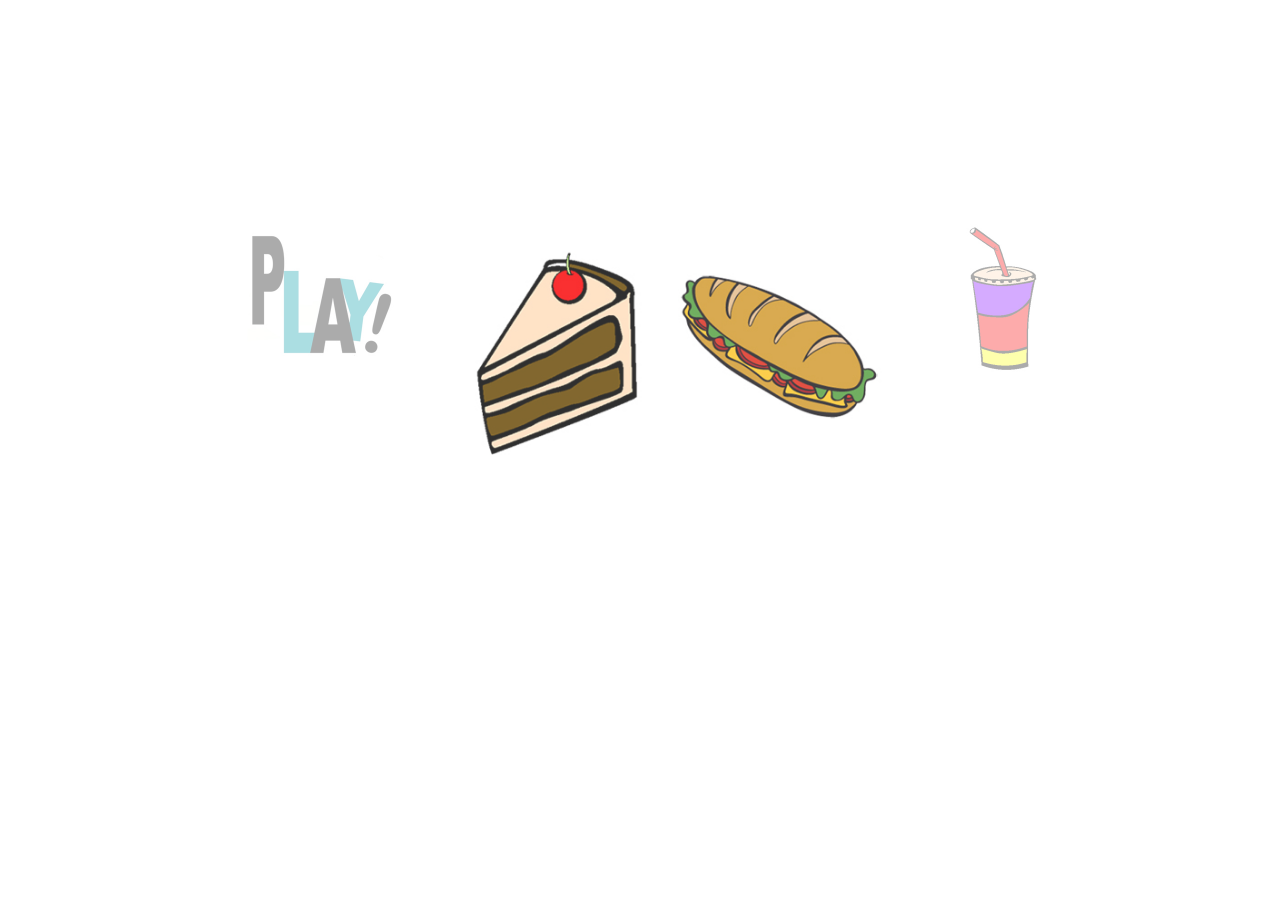
<file: index.htm>
<!DOCTYPE HTML>
<html>
  <head>
    <meta http-equiv="Content-type" content="text/html; charset=UTF-8" />
	<meta name="viewport" content="width=device-width, initial-scale=1.0">
    <title>C.A.A</title>
    <link rel="stylesheet" href="css/feature-carousel.css" charset="utf-8" />
    <script src="js/jquery-1.7.min.js" type="text/javascript" charset="utf-8"></script>
    <script src="js/jquery.featureCarousel.min.js" type="text/javascript" charset="utf-8"></script>
    <script type="text/javascript">
    		
 		document.oncontextmenu = function() {return false;};


 		// função principal de tocar a voz
 		function tocarVoz(path, pagina) {
 			// cria o elemento de audio
			audio = document.createElement('audio');

			// se o parametro pagina for null, só remove o audio pra limpar o DOM
			if (pagina === null) {
				audio.addEventListener("ended", function() {
				    audio.remove();
				});
			}
			else {
				// se pagina != null, ao terminar de tocar o audio, mudar a página
				audio.addEventListener("ended", function() {
				    window.location = pagina;
				});
			}
			// seta o caminho do audio
			audio.src = path;
			audio.autoplay = true;
			document.body.appendChild(audio);
			
 		}

      	$(document).ready(function() {

      		
			var carousel = $("#carousel").featureCarousel({
	          	autoPlay: 0,
	          	movedToCenter: function($feature) {
	          		tocarVoz($feature.find('.carousel-image').attr('voz'), null);
			    }
			});
			

      		$(document).mousedown(function(e){
      			if (e.button == 0) {
      				$('.carousel-feature').each(function(){
      					if ($(this).css('z-index') === '4') {
      						var pagina = $(this).children('.clicavel').attr('pagina');
      						tocarVoz($(this).children('.clicavel').children('a').children('img').attr('voz'), pagina);
							
      					}
      				});
      			}
      		});

      		$(document).on("mousedown",":not(.carousel-feature)",function(e){
      			if( e.button == 2 ) { 
			    	carousel.next();
					//window.location = $(this).attr('pagina');      
			    } 
			});

			$('.clicavel').mousedown(function(e){

			    if( e.button == 2 ) { 
			    	carousel.next();   
			    } 

			    return true; 
			 }); 



				
	});
    </script>
  </head>
  <body>

		<div class="carousel-container">
	
			<div id="carousel">
				<div class="carousel-feature">
					<div class="comer clicavel" pagina="paginas/comer.html">
						<a href="#"><img class="carousel-image" alt="Image Caption" src="images/comer.jpg" voz="audio/comer.mp3"></a>
						<div class="carousel-caption">
							<p>Comer</p>
						</div>
					</div>
				</div>
				<div class="carousel-feature">
					<div class="beber clicavel" pagina="paginas/beber.html">
						<a href="#"><img class="carousel-image" alt="Image Caption" src="images/beber.jpg" voz="audio/beber.mp3"></a>
						<div class="carousel-caption">
							<p>Beber</p>
						</div>
					</div>
				</div>
				<div class="carousel-feature">
					<div class="higiene clicavel" pagina="paginas/higiene.html">
						<a href="#"><img class="carousel-image" alt="Image Caption" src="images/higiene.jpg" voz="audio/higiene.mp3"></a>
						<div class="carousel-caption">
							<p>Higiene</p>
						</div>
					</div>
				</div>
				<div class="carousel-feature">
					<div class="sentir clicavel" pagina="paginas/sentir.html">
						<a href="#"><img class="carousel-image" alt="Image Caption" src="images/sentir.jpg" voz="audio/sentir.mp3"></a>
						<div class="carousel-caption">
							<p>Sentir</p>
						</div>
					</div>
				</div>
				<div class="carousel-feature">
					<div class="entreterimento clicavel" pagina="paginas/entreterimento.html">
						<a href="#"><img class="carousel-image" alt="Image Caption" src="images/entreterimento.jpg" voz="audio/entretenimento.wav"></a>
						<div class="carousel-caption">
							<p>Video</p>
						</div>
					</div>
				</div>
			</div>
    
		
		</div>
  
  </body>
</html>
</file>
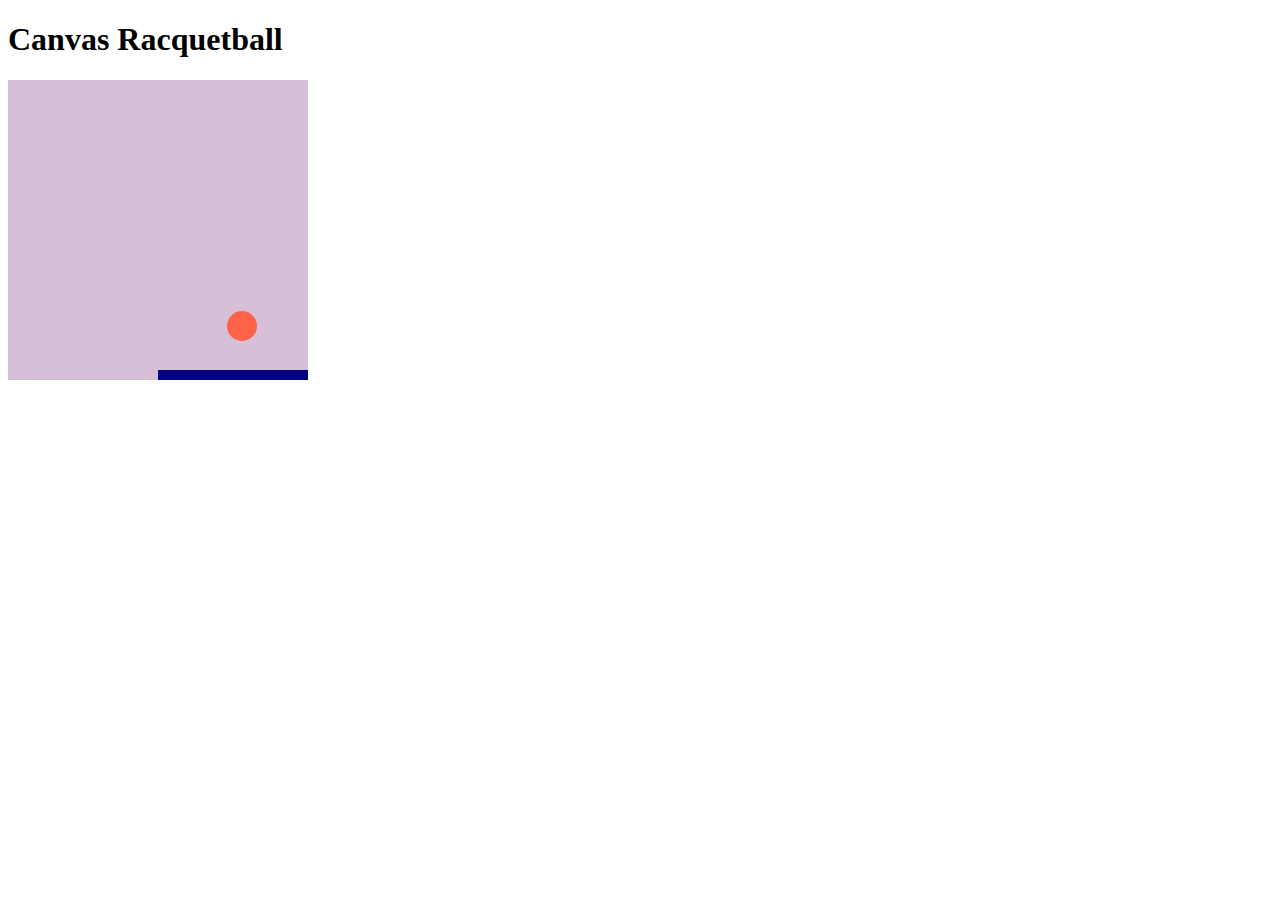
<file: paginas/jogo.html>
<!DOCTYPE html>
<html>
  
  <head>
    <script type="text/javascript">
      // Global variables.
      var ballX = 150; // Ball x position.
      var ballY = 150; // Ball y position.
      var ballDX = 2; // Change in ball x position.
      var ballDY = 4; // Change in ball y position.
      var boardX = 300; // Board width.
      var boardY = 300; // Board height.
      var paddleX = 150; // Initial paddle location.
      var paddleH = 10; // Paddle height.
      var paddleD = boardY - paddleH; // Paddle depth.
      var paddleW = 150; // Paddle width.
      var canvas; // Canvas element.
      var ctx; // Canvas context.
      var gameLoop; // Game loop time interval.
      // This function is called on page load.


      function drawGameCanvas() {

        // Get the canvas element.
        canvas = document.getElementById("gameBoard");

        // Make sure you got it.
        if (canvas.getContext) {
          // Specify 2d canvas type.
          ctx = canvas.getContext("2d");

          // Play the game until the ball stops.
          gameLoop = setInterval(drawBall, 16);

          // Add keyboard listener.
          window.addEventListener('keydown', whatKey, true);

        }
      }

      function drawBall() {

        // Clear the board.
        ctx.clearRect(0, 0, boardX, boardY);

        // Fill the board.
        ctx.fillStyle = "thistle";
        ctx.beginPath();
        ctx.rect(0, 0, boardX, boardY);
        ctx.closePath();
        ctx.fill();

        // Draw a ball.
        ctx.fillStyle = "tomato";
        ctx.beginPath();
        ctx.arc(ballX, ballY, 15, 0, Math.PI * 2, true);
        ctx.closePath();
        ctx.fill();

        // Draw the paddle.
        ctx.fillStyle = "navy";
        ctx.beginPath();
        ctx.rect(paddleX, paddleD, paddleW, paddleH);
        ctx.closePath();
        ctx.fill();

        // Change the ball location.
        ballX += ballDX;
        ballY += ballDY;

        // Bounce on a left or right edge.
        if (ballX + ballDX > boardX - 15 || ballX + ballDX < 15) ballDX = -ballDX;

        // If ball hits the top, bounce it. 
        if (ballY + ballDY < 15) ballDY = -ballDY;
        // If the ball hits the bottom, check see if it hits a paddle.
        else if (ballY + ballDY > boardY - 15) {
          // If the ball hits the paddle, bounce it.
          if (ballX > paddleX && ballX < paddleX + paddleW) ballDY = -ballDY;
          // Otherwise the game is over.
          else {
            clearInterval(gameLoop);
            alert("Game over!");
          }
        }
      }

      // Get key press.


      function whatKey(evt) {

        switch (evt.keyCode) {
          // Left arrow.
        case 37:
          paddleX = paddleX - 20;
          if (paddleX < 0) paddleX = 0;
          break;

          // Right arrow.
        case 39:
          paddleX = paddleX + 20;
          if (paddleX > boardX - paddleW) paddleX = boardX - paddleW;
          break;
        }
      }
    </script>
  </head>
  
  <body onload="drawGameCanvas()">
    <h1>
      Canvas Racquetball
    </h1>
    <div>
      <canvas id="gameBoard" width="300" height="300">
      </canvas>
    </div>
  </body>

</html>
</file>
<file: css/feature-carousel.css>
/********************
 * FEATURE CAROUSEL *
 ********************/


 img,
picture,
video,
embed {
   max-width: 100%;
}
*, *:before, *:after {
   -webkit-box-sizing: border-box;
   -moz-box-sizing: border-box;
   box-sizing: border-box;
}

a {
	color:#000;	
}

.clearfix:before,
.clearfix:after {
   content: " ";
   display: table;
}
 
.clearfix:after {
   clear: both;
}
 
.clearfix {
   *zoom: 1;
}	 
@media screen and (max-width: 718px) {
.carousel-container{
   
   float: left;
   margin:0;
   height: 150px;
   

 
}
 
img {
   position: relative;
   display: block;
   float: left;
   margin-top:100px;
   width: 100%;
   background: #000;

}
 
body {
   font-size: 2.5em;
}
 
.carousel-container {
   margin-top: 450px;
}
}




.carousel-container {
  position:relative;
  width:1300px;
  margin:0px auto;
}
#carousel {
  
  position:relative;
  margin: 150px 50px;
  font-size:12px;
  font-family: Arial;

}
.carousel-image {
  max-height:100%;
  max-width:100%;
  border-radius: 12px;
  display:block;


}
.carousel-feature {
  position:absolute;
  top:-1000px;
  left:-1000px;
  border:2px solid #5d5d5d;
  cursor:pointer;
  border-radius: 10px;
  border:0;

}
.carousel-feature .carousel-caption {
  position:absolute;
  bottom:0;
  margin:5px 150px;
  width:200px;
border-radius: 10px 20px;
  background-color:#838B83;
}
.carousel-feature .carousel-caption p {
  margin:0;
  padding:5px;
  font-weight:bold;
  font-size:24px;
  text-align:center;
  color:black;
}
.tracker-summation-container {
  position:absolute;
  color:white;
  right:48px;
  top:230px;
  padding:3px;
  margin:3px;
  background-color:#000;
}
.tracker-individual-container {
  position:absolute;
  color:white;
  right:48px;
  top:210px;
  padding:0;
  margin:0;
}
.tracker-individual-container li {
  list-style:none;
}

h1{

  margin:0;
  padding:5px;
  font-weight:bold;
  font-size:40px;
  text-align:center;
  color:black;
  }
</file>
